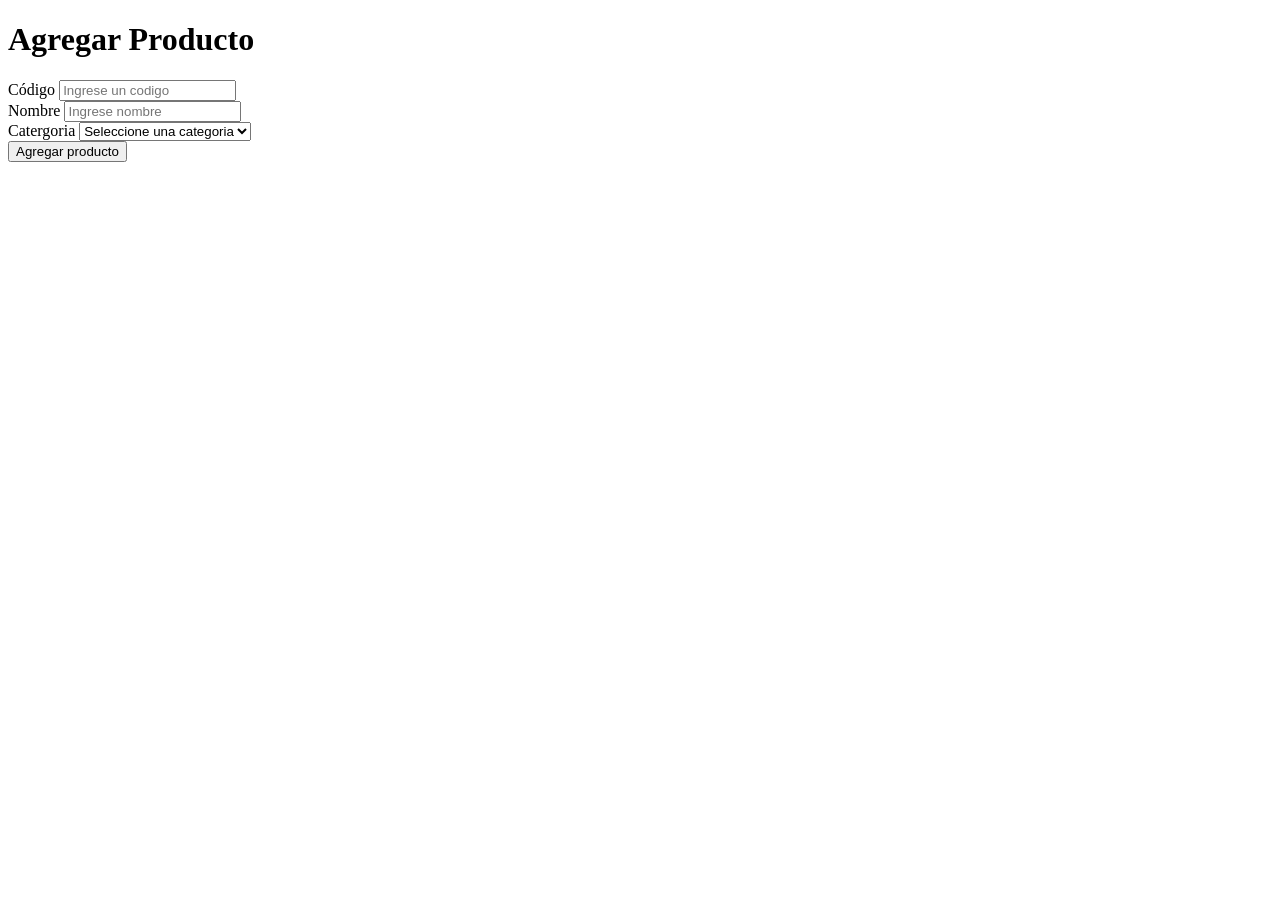
<file: semana4/index.html>
<!DOCTYPE html>
<html lang="en">
<head>
    <meta charset="UTF-8">
    <meta name="viewport" content="width=device-width, initial-scale=1.0">
    <title>Document</title>
</head>
<body>
    <div class="container">
        <h1>Agregar Producto</h1>

        <form id="formProducto">
            <div class="campo">
                <label for="codigo">Código</label>
                <input
                    type="text"
                    id="codigo"
                    name="codigo"
                    placeholder="Ingrese un codigo">
                    <span id="errorCodigo" class="error"></span>
            </div>
            <div class="campo">
                <label for="nombre">Nombre</label>
                <input
                    type="text"
                    id="nombre"
                    name="nombre"
                    placeholder="Ingrese nombre">
                <span id="errorNombre" class="error"></span>
            </div>
            <div class="campo">
                <labe for="categoria">Catergoria</labe>
                <select id="categoria" name="categoria">
                    <option value="">Seleccione una categoria</option>
                    <option value="Computación">Computación</option>
                    <option value="Electrónica">Electrónica</option>
                    <option value="Accesorios">Accesorios</option>
                </select>
                <span id="errorCategoria" class="error"></span>
            </div>
            <button type="submit">
                Agregar producto
            </button>

        </form>
        <div id="mensaje" class="exito"></div>
        
    </div>
    
</body>
</html>
</file>
